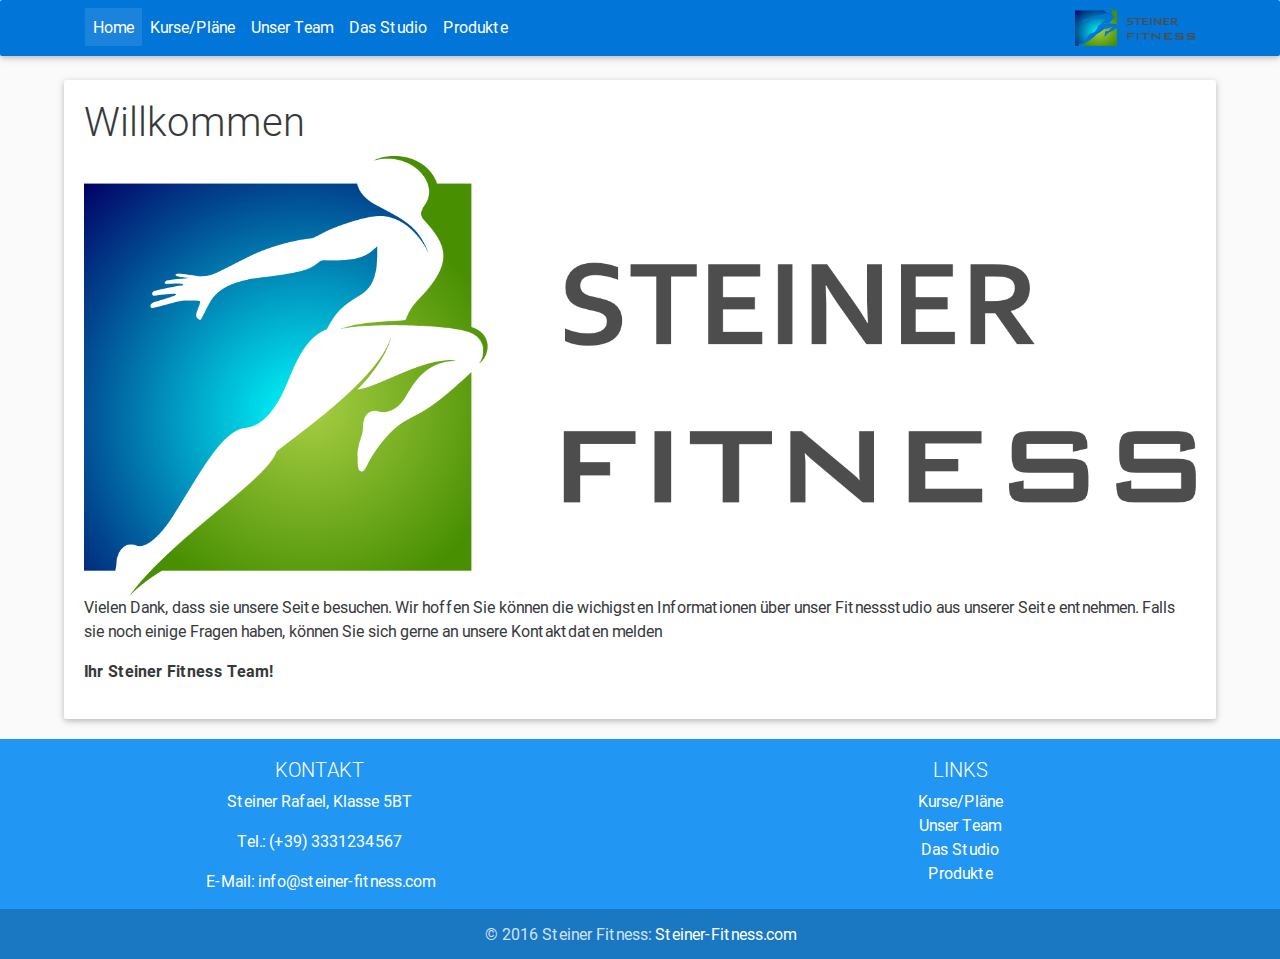
<file: SEITE/index.html>
<!DOCTYPE html>
<html lang="en">

<head>

    <meta charset="utf-8">
    <meta name="viewport" content="width=device-width, initial-scale=1, shrink-to-fit=no">
    <meta http-equiv="x-ua-compatible" content="ie=edge">

    <title>Steiner Fitness</title>

    <!-- Font Awesome -->
    <link rel="stylesheet" href="https://maxcdn.bootstrapcdn.com/font-awesome/4.6.0/css/font-awesome.min.css">

    <!-- Bootstrap core CSS -->
    <link href="css/bootstrap.min.css" rel="stylesheet">

    <!-- Material Design Bootstrap -->
    <link href="css/mdb.min.css" rel="stylesheet">

    <!-- Your custom styles (optional) -->
    <link href="css/style.css" rel="stylesheet">
	
</head>

<body>


    <!-- Start your project here-->

		<!--Navbar-->
		<nav class="navbar navbar-dark bg-primary">

			<!-- Collapse button-->
			<button class="navbar-toggler hidden-sm-up" type="button" data-toggle="collapse" data-target="#collapseEx2">
				<i class="fa fa-bars"></i>
			</button>

			<div class="container">

				<!--Collapse content-->
				<div class="collapse navbar-toggleable-xs" id="collapseEx2">
					<!--Navbar Brand-->
					<!--a class="navbar-brand">Navbar</a-->
					<!--Links-->
					<ul class="nav navbar-nav">
						<li class="nav-item active">
							<a class="nav-link" href="index.html">Home <span class="sr-only">(current)</span></a>
						</li>
						<li class="nav-item">
							<a class="nav-link" href="kurse.html">Kurse/Pläne</a>
						</li>
						<li class="nav-item">
							<a class="nav-link" href="team.html">Unser Team</a>
						</li>
						<li class="nav-item">
							<a class="nav-link" href="studio.html">Das Studio</a>
						</li>
						<li class="nav-item">
							<a class="nav-link" href="produkte.html">Produkte</a>
						</li>
					</ul>
					<!--Search form-->
					<form class="form-inline">
						<img src="img/logo.png" height="40px" width="120px"/>
					</form>
				</div>
				<!--/.Collapse content-->

			</div>

		</nav>
		<!--/.Navbar-->
		
		<br>
		
		<!--Card-->
			<div class="card" id="card">

				<!--Card content-->
				<div class="card-block">
					<!--Title-->
					<h1 class="card-title">Willkommen</h1>
					<!--Text-->
					<img src="img/logo.png"/>
					<p class="card-text">Vielen Dank, dass sie unsere Seite besuchen. Wir hoffen Sie können die wichigsten Informationen über
					unser Fitnessstudio aus unserer Seite entnehmen. Falls sie noch einige Fragen haben, können Sie sich gerne an unsere Kontaktdaten
					melden</p>
					<p><b>Ihr Steiner Fitness Team!</b></p>
				</div>
				<!--/.Card content-->
			</div>
		<!--/.Card-->
		
		<!--Footer-->
			<footer class="page-footer blue center-on-small-only">

				<!--Footer Links-->
				<div class="container-fluid">
					<div class="row">
					<center>
						<!--First column-->
						<div class="col-md-6">
							<h5 class="title">Kontakt</h5>
							<p>Steiner Rafael, Klasse 5BT</p>
							<p>Tel.: (+39) 3331234567</p>
							<p>E-Mail: info@steiner-fitness.com</p>
						</div>
						<!--/.First column-->

						<!--Second column-->
						<div class="col-md-6">
							<h5 class="title">Links</h5>
							<ul>
								<li><a href="kurse.html">Kurse/Pläne</a></li>
								<li><a href="team.html">Unser Team</a></li>
								<li><a href="studio.html">Das Studio</a></li>
								<li><a href="produkte.html">Produkte</a></li>
							</ul>
						</div></center>
						<!--/.Second column-->
					</div>
				</div>
				<!--/.Footer Links-->

				<!--Copyright-->
				<div class="footer-copyright">
					<div class="container-fluid">
						© 2016 Steiner Fitness: <a href="http://www.Steiner-Fitness.com"> Steiner-Fitness.com </a>

					</div>
				</div>
				<!--/.Copyright-->

			</footer>
		<!--/.Footer-->

    <!-- /Start your project here-->


    <!-- SCRIPTS -->

    <!-- JQuery -->
    <script type="text/javascript" src="js/jquery-3.1.1.min.js"></script>

    <!-- Bootstrap tooltips -->
    <script type="text/javascript" src="js/tether.min.js"></script>

    <!-- Bootstrap core JavaScript -->
    <script type="text/javascript" src="js/bootstrap.min.js"></script>

    <!-- MDB core JavaScript -->
    <script type="text/javascript" src="js/mdb.min.js"></script>


</body>

</html>
</file>
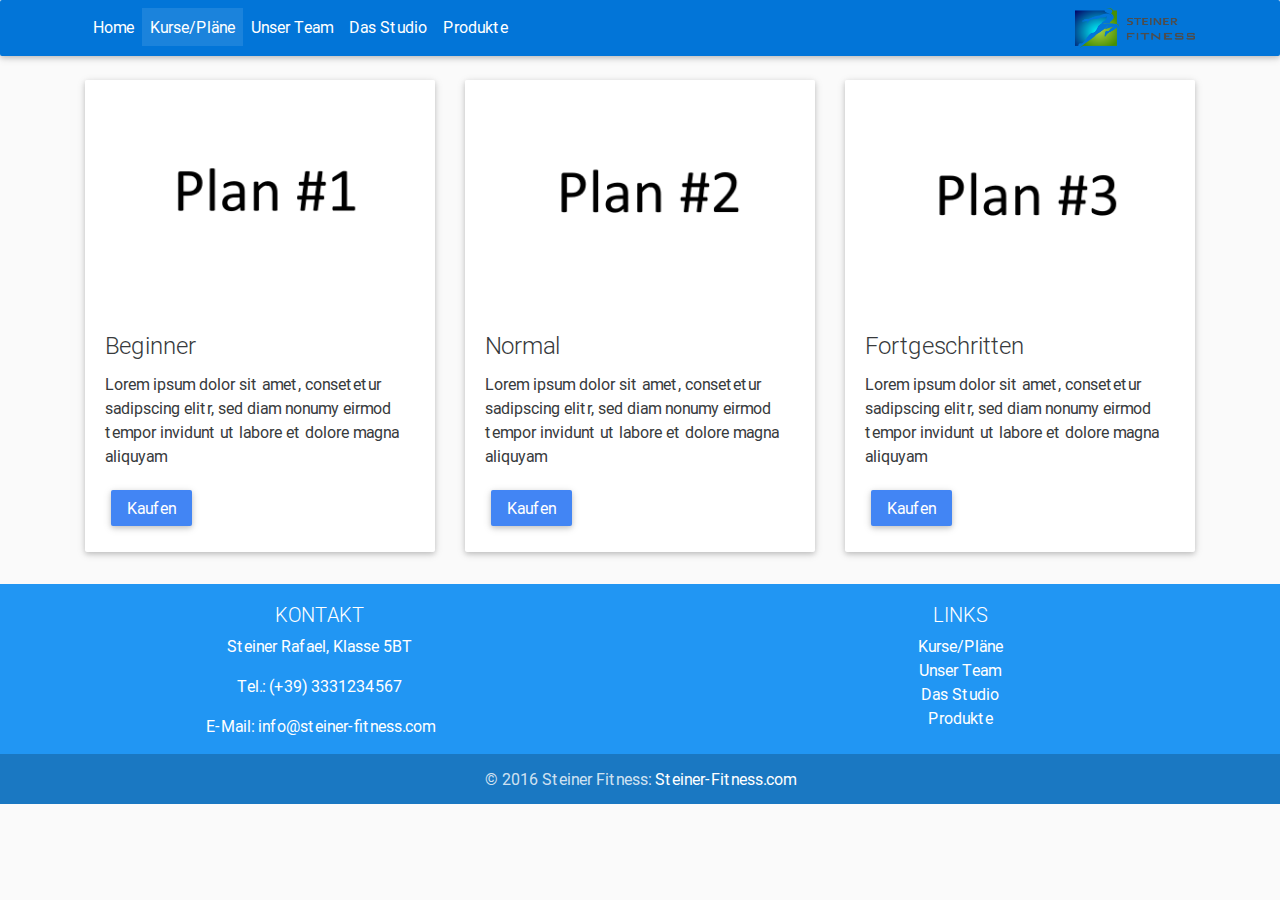
<file: SEITE/kurse.html>
<!DOCTYPE html>
<html lang="en">

<head>

    <meta charset="utf-8">
    <meta name="viewport" content="width=device-width, initial-scale=1, shrink-to-fit=no">
    <meta http-equiv="x-ua-compatible" content="ie=edge">

    <title>Steiner Fitness</title>

    <!-- Font Awesome -->
    <link rel="stylesheet" href="https://maxcdn.bootstrapcdn.com/font-awesome/4.6.0/css/font-awesome.min.css">

    <!-- Bootstrap core CSS -->
    <link href="css/bootstrap.min.css" rel="stylesheet">

    <!-- Material Design Bootstrap -->
    <link href="css/mdb.min.css" rel="stylesheet">

    <!-- Your custom styles (optional) -->
    <link href="css/style.css" rel="stylesheet">
	
</head>

<body>


    <!-- Start your project here-->

		<!--Navbar-->
		<nav class="navbar navbar-dark bg-primary">

			<!-- Collapse button-->
			<button class="navbar-toggler hidden-sm-up" type="button" data-toggle="collapse" data-target="#collapseEx2">
				<i class="fa fa-bars"></i>
			</button>

			<div class="container">

				<!--Collapse content-->
				<div class="collapse navbar-toggleable-xs" id="collapseEx2">
					<!--Navbar Brand-->
					<!--a class="navbar-brand">Navbar</a-->
					<!--Links-->
					<ul class="nav navbar-nav">
						<li class="nav-item">
							<a class="nav-link" href="index.html">Home</a>
						</li>
						<li class="nav-item active">
							<a class="nav-link" href="kurse.html">Kurse/Pläne  <span class="sr-only">(current)</span></a>
						</li>
						<li class="nav-item">
							<a class="nav-link" href="team.html">Unser Team</a>
						</li>
						<li class="nav-item">
							<a class="nav-link" href="studio.html">Das Studio</a>
						</li>
						<li class="nav-item">
							<a class="nav-link" href="produkte.html">Produkte</a>
						</li>
					</ul>
					<!--Search form-->
					<form class="form-inline">
						<img src="img/logo.png" height="40px" width="120px"/>
					</form>
				</div>
				<!--/.Collapse content-->

			</div>

		</nav>
		<!--/.Navbar-->
		
		<br>
		
		
		<div class="container">
  <div class="row">
   
    <div class="col-sm-4">
      		<!--Card-->
			<div class="card">

				<!--Card image-->
				<img class="img-fluid" src="img/plan1.jpg" alt="Card image cap">
				<!--/.Card image-->

				<!--Card content-->
				<div class="card-block">
					<!--Title-->
					<h4 class="card-title">Beginner</h4>
					<!--Text-->
					<p class="card-text">Lorem ipsum dolor sit amet, consetetur sadipscing elitr, sed diam nonumy eirmod tempor invidunt ut labore et dolore magna aliquyam</p>
					<a href="#" class="btn btn-primary">Kaufen</a>
				</div>
				<!--/.Card content-->

			</div>
			<!--/.Card-->
    </div>
    
    <div class="col-sm-4">
     		<!--Card-->
			<div class="card">

				<!--Card image-->
				<img class="img-fluid" src="img/plan2.jpg" alt="Card image cap">
				<!--/.Card image-->

				<!--Card content-->
				<div class="card-block">
					<!--Title-->
					<h4 class="card-title">Normal</h4>
					<!--Text-->
					<p class="card-text">Lorem ipsum dolor sit amet, consetetur sadipscing elitr, sed diam nonumy eirmod tempor invidunt ut labore et dolore magna aliquyam</p>
					<a href="#" class="btn btn-primary">Kaufen</a>
				</div>
				<!--/.Card content-->

			</div>
			<!--/.Card-->
    </div>
    
    <div class="col-sm-4">
      		<!--Card-->
			<div class="card">

				<!--Card image-->
				<img class="img-fluid" src="img/plan3.jpg" alt="Card image cap">
				<!--/.Card image-->

				<!--Card content-->
				<div class="card-block">
					<!--Title-->
					<h4 class="card-title">Fortgeschritten</h4>
					<!--Text-->
					<p class="card-text">Lorem ipsum dolor sit amet, consetetur sadipscing elitr, sed diam nonumy eirmod tempor invidunt ut labore et dolore magna aliquyam</p>
					<a href="#" class="btn btn-primary">Kaufen</a>
				</div>
				<!--/.Card content-->

			</div>
			<!--/.Card-->
    </div>
    
  </div>
</div>	
		
		<!--Footer-->
			<footer class="page-footer blue center-on-small-only">

				<!--Footer Links-->
				<div class="container-fluid">
					<div class="row">
					<center>
						<!--First column-->
						<div class="col-md-6">
							<h5 class="title">Kontakt</h5>
							<p>Steiner Rafael, Klasse 5BT</p>
							<p>Tel.: (+39) 3331234567</p>
							<p>E-Mail: info@steiner-fitness.com</p>
						</div>
						<!--/.First column-->

						<!--Second column-->
						<div class="col-md-6">
							<h5 class="title">Links</h5>
							<ul>
								<li><a href="kurse.html">Kurse/Pläne</a></li>
								<li><a href="team.html">Unser Team</a></li>
								<li><a href="studio.html">Das Studio</a></li>
								<li><a href="produkte.html">Produkte</a></li>
							</ul>
						</div></center>
						<!--/.Second column-->
					</div>
				</div>
				<!--/.Footer Links-->

				<!--Copyright-->
				<div class="footer-copyright">
					<div class="container-fluid">
						© 2016 Steiner Fitness: <a href="http://www.Steiner-Fitness.com"> Steiner-Fitness.com </a>

					</div>
				</div>
				<!--/.Copyright-->

			</footer>
		<!--/.Footer-->

    <!-- /Start your project here-->


    <!-- SCRIPTS -->

    <!-- JQuery -->
    <script type="text/javascript" src="js/jquery-3.1.1.min.js"></script>

    <!-- Bootstrap tooltips -->
    <script type="text/javascript" src="js/tether.min.js"></script>

    <!-- Bootstrap core JavaScript -->
    <script type="text/javascript" src="js/bootstrap.min.js"></script>

    <!-- MDB core JavaScript -->
    <script type="text/javascript" src="js/mdb.min.js"></script>


</body>

</html>
</file>
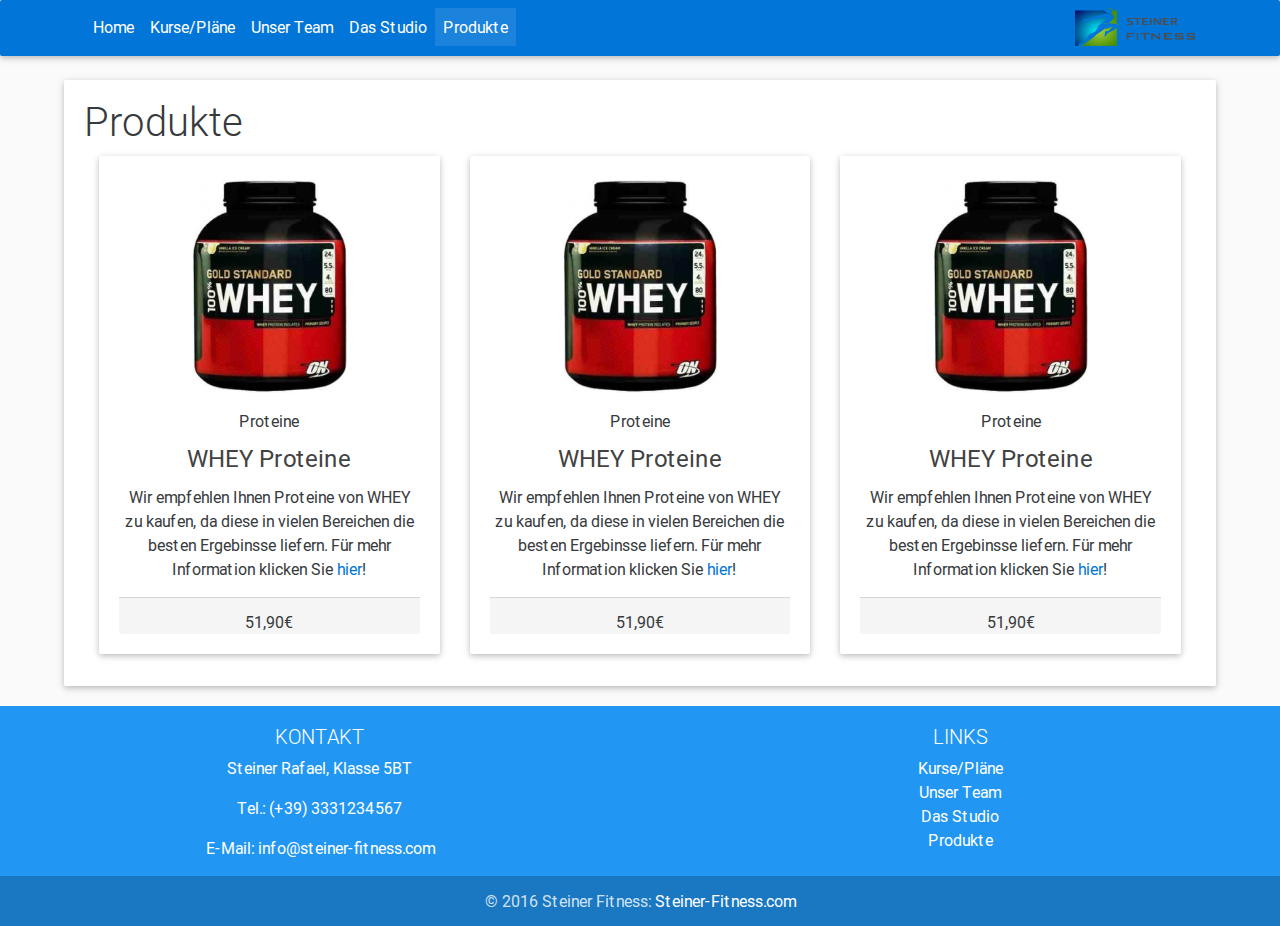
<file: SEITE/produkte.html>
<!DOCTYPE html>
<html lang="en">

<head>

    <meta charset="utf-8">
    <meta name="viewport" content="width=device-width, initial-scale=1, shrink-to-fit=no">
    <meta http-equiv="x-ua-compatible" content="ie=edge">

    <title>Steiner Fitness</title>

    <!-- Font Awesome -->
    <link rel="stylesheet" href="https://maxcdn.bootstrapcdn.com/font-awesome/4.6.0/css/font-awesome.min.css">

    <!-- Bootstrap core CSS -->
    <link href="css/bootstrap.min.css" rel="stylesheet">

    <!-- Material Design Bootstrap -->
    <link href="css/mdb.min.css" rel="stylesheet">

    <!-- Your custom styles (optional) -->
    <link href="css/style.css" rel="stylesheet">

</head>

<body>


    <!-- Start your project here-->

		<!--Navbar-->
		<nav class="navbar navbar-dark bg-primary">

			<!-- Collapse button-->
			<button class="navbar-toggler hidden-sm-up" type="button" data-toggle="collapse" data-target="#collapseEx2">
				<i class="fa fa-bars"></i>
			</button>

			<div class="container">

				<!--Collapse content-->
				<div class="collapse navbar-toggleable-xs" id="collapseEx2">
					<!--Navbar Brand-->
					<!--a class="navbar-brand">Navbar</a-->
					<!--Links-->
					<ul class="nav navbar-nav">
						<li class="nav-item">
							<a class="nav-link" href="index.html">Home</a>
						</li>
						<li class="nav-item">
							<a class="nav-link" href="kurse.html">Kurse/Pläne</a>
						</li>
						<li class="nav-item">
							<a class="nav-link" href="team.html">Unser Team</a>
						</li>
						<li class="nav-item">
							<a class="nav-link" href="studio.html">Das Studio</a>
						</li>
						<li class="nav-item active">
							<a class="nav-link" href="produkte.html">Produkte <span class="sr-only">(current)</span></a>
						</li>
					</ul>
					<!--Search form-->
					<form class="form-inline">
						<img src="img/logo.png" height="40px" width="120px"/>
					</form>
				</div>
				<!--/.Collapse content-->

			</div>

		</nav>
		<!--/.Navbar-->
		
		<br>
		
		<!--Card-->
			<div class="card" id="card">

				<!--Card content-->
				<div class="card-block">
					<!--Title-->
					<h1 class="card-title">Produkte</h1>
					<!--Text-->
			
				<div class="container">
				  <div class="row">
				   
					<div class="col-sm-4">
					  <!--Card-->
							<div class="card card-cascade wider">

								<!--Card image-->
								<div class="view overlay hm-white-slight"><br>
									<img src="img/prod1.jpg" class="img-fluid" alt="">
									<a>
										<div class="mask"></div>
									</a>
								</div>
								<!--/.Card image-->

								<!--Card content-->
								<div class="card-block text-xs-center">
									<!--Category & Title-->
									<h5>Proteine</h5>
									<h4 class="card-title"><strong><a href="">WHEY Proteine</a></strong></h4>

									<!--Description-->
									<p class="card-text">Wir empfehlen Ihnen Proteine von WHEY zu kaufen, da diese in vielen Bereichen die besten Ergebinsse liefern.
									Für mehr Information klicken Sie <a href="https://www.amazon.de/Optimum-Nutrition-Standard-Protein-Chocolate/dp/B000QSNYGI/ref=sr_1_3?ie=UTF8&qid=1479885412&sr=8-3&keywords=whey+proteine">hier</a>!</p>

									<!--Card footer-->
									<div class="card-footer">
										<span class="left">51,90€</span>
									</div>

								</div>
								<!--/.Card content-->

							</div>
						<!--/.Card-->
					</div>
					
					<div class="col-sm-4">
					  					  <!--Card-->
							<div class="card card-cascade wider">

								<!--Card image-->
								<div class="view overlay hm-white-slight"><br>
									<img src="img/prod1.jpg" class="img-fluid" alt="">
									<a>
										<div class="mask"></div>
									</a>
								</div>
								<!--/.Card image-->

								<!--Card content-->
								<div class="card-block text-xs-center">
									<!--Category & Title-->
									<h5>Proteine</h5>
									<h4 class="card-title"><strong><a href="">WHEY Proteine</a></strong></h4>

									<!--Description-->
									<p class="card-text">Wir empfehlen Ihnen Proteine von WHEY zu kaufen, da diese in vielen Bereichen die besten Ergebinsse liefern.
									Für mehr Information klicken Sie <a href="https://www.amazon.de/Optimum-Nutrition-Standard-Protein-Chocolate/dp/B000QSNYGI/ref=sr_1_3?ie=UTF8&qid=1479885412&sr=8-3&keywords=whey+proteine" target="_blank">hier</a>!</p>

									<!--Card footer-->
									<div class="card-footer">
										<span class="left">51,90€</span>
									</div>

								</div>
								<!--/.Card content-->

							</div>
						<!--/.Card-->
					</div>
					
					<div class="col-sm-4">
					  					  <!--Card-->
							<div class="card card-cascade wider">

								<!--Card image-->
								<div class="view overlay hm-white-slight"><br>
									<img src="img/prod1.jpg" class="img-fluid" alt="">
									<a>
										<div class="mask"></div>
									</a>
								</div>
								<!--/.Card image-->

								<!--Card content-->
								<div class="card-block text-xs-center">
									<!--Category & Title-->
									<h5>Proteine</h5>
									<h4 class="card-title"><strong><a href="">WHEY Proteine</a></strong></h4>

									<!--Description-->
									<p class="card-text">Wir empfehlen Ihnen Proteine von WHEY zu kaufen, da diese in vielen Bereichen die besten Ergebinsse liefern.
									Für mehr Information klicken Sie <a href="https://www.amazon.de/Optimum-Nutrition-Standard-Protein-Chocolate/dp/B000QSNYGI/ref=sr_1_3?ie=UTF8&qid=1479885412&sr=8-3&keywords=whey+proteine">hier</a>!</p>

									<!--Card footer-->
									<div class="card-footer">
										<span class="left">51,90€</span>
									</div>

								</div>
								<!--/.Card content-->

							</div>
						<!--/.Card-->
					</div>
					
				  </div>
				</div>										
				</div>
				<!--/.Card content-->
			</div>
		<!--/.Card-->
		
		<!--Footer-->
			<footer class="page-footer blue center-on-small-only">

				<!--Footer Links-->
				<div class="container-fluid">
					<div class="row">
					<center>
						<!--First column-->
						<div class="col-md-6">
							<h5 class="title">Kontakt</h5>
							<p>Steiner Rafael, Klasse 5BT</p>
							<p>Tel.: (+39) 3331234567</p>
							<p>E-Mail: info@steiner-fitness.com</p>
						</div>
						<!--/.First column-->

						<!--Second column-->
						<div class="col-md-6">
							<h5 class="title">Links</h5>
							<ul>
								<li><a href="kurse.html">Kurse/Pläne</a></li>
								<li><a href="team.html">Unser Team</a></li>
								<li><a href="studio.html">Das Studio</a></li>
								<li><a href="produkte.html">Produkte</a></li>
							</ul>
						</div></center>
						<!--/.Second column-->
					</div>
				</div>
				<!--/.Footer Links-->

				<!--Copyright-->
				<div class="footer-copyright">
					<div class="container-fluid">
						© 2016 Steiner Fitness: <a href="http://www.Steiner-Fitness.com"> Steiner-Fitness.com </a>

					</div>
				</div>
				<!--/.Copyright-->

			</footer>
		<!--/.Footer-->

    <!-- /Start your project here-->


    <!-- SCRIPTS -->

    <!-- JQuery -->
    <script type="text/javascript" src="js/jquery-3.1.1.min.js"></script>

    <!-- Bootstrap tooltips -->
    <script type="text/javascript" src="js/tether.min.js"></script>

    <!-- Bootstrap core JavaScript -->
    <script type="text/javascript" src="js/bootstrap.min.js"></script>

    <!-- MDB core JavaScript -->
    <script type="text/javascript" src="js/mdb.min.js"></script>


</body>

</html>
</file>
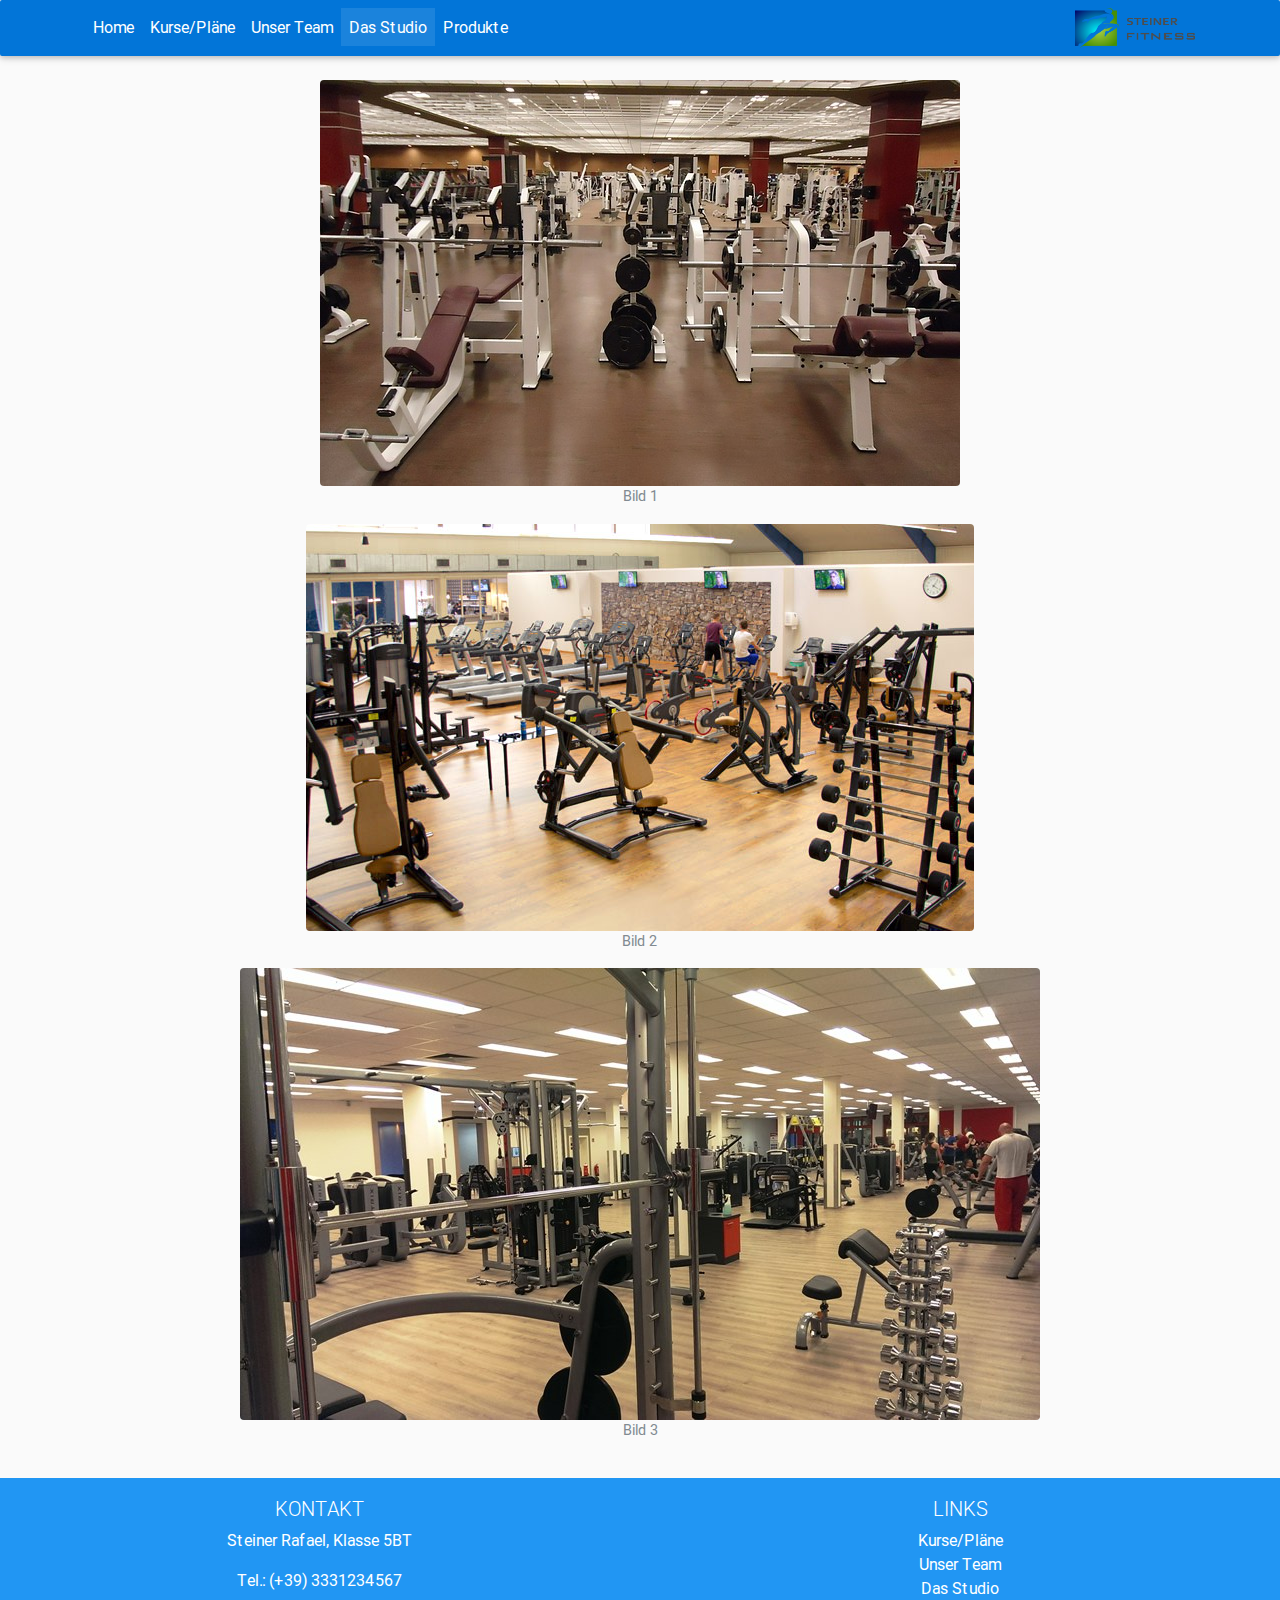
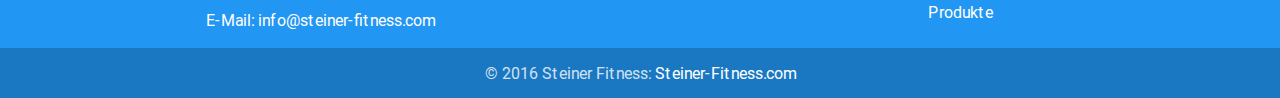
<file: SEITE/studio.html>
<!DOCTYPE html>
<html lang="en">

<head>

    <meta charset="utf-8">
    <meta name="viewport" content="width=device-width, initial-scale=1, shrink-to-fit=no">
    <meta http-equiv="x-ua-compatible" content="ie=edge">

    <title>Steiner Fitness</title>

    <!-- Font Awesome -->
    <link rel="stylesheet" href="https://maxcdn.bootstrapcdn.com/font-awesome/4.6.0/css/font-awesome.min.css">

    <!-- Bootstrap core CSS -->
    <link href="css/bootstrap.min.css" rel="stylesheet">

    <!-- Material Design Bootstrap -->
    <link href="css/mdb.min.css" rel="stylesheet">

    <!-- Your custom styles (optional) -->
    <link href="css/style.css" rel="stylesheet">
	
</head>

<body>


    <!-- Start your project here-->

		<!--Navbar-->
		<nav class="navbar navbar-dark bg-primary">

			<!-- Collapse button-->
			<button class="navbar-toggler hidden-sm-up" type="button" data-toggle="collapse" data-target="#collapseEx2">
				<i class="fa fa-bars"></i>
			</button>

			<div class="container">

				<!--Collapse content-->
				<div class="collapse navbar-toggleable-xs" id="collapseEx2">
					<!--Navbar Brand-->
					<!--a class="navbar-brand">Navbar</a-->
					<!--Links-->
					<ul class="nav navbar-nav">
						<li class="nav-item">
							<a class="nav-link" href="index.html">Home</a>
						</li>
						<li class="nav-item">
							<a class="nav-link" href="kurse.html">Kurse/Pläne</a>
						</li>
						<li class="nav-item">
							<a class="nav-link" href="team.html">Unser Team</a>
						</li>
						<li class="nav-item active">
							<a class="nav-link" href="studio.html">Das Studio <span class="sr-only">(current)</span></a>
						</li>
						<li class="nav-item">
							<a class="nav-link" href="produkte.html">Produkte</a>
						</li>
					</ul>
					<!--Search form-->
					<form class="form-inline">
						<img src="img/logo.png" height="40px" width="120px"/>
					</form>
				</div>
				<!--/.Collapse content-->

			</div>

		</nav>
		<!--/.Navbar-->
		
		<br>
		<center>
		<div>
			<figure class="figure">
			  <img src="img/studio1.jpg" class="rounded">
			  <figcaption class="figure-caption">Bild 1</figcaption>
			</figure>
		</div>
		
		<div>
			<figure class="figure">
			  <img src="img/studio2.jpg" class="rounded">
			  <figcaption class="figure-caption">Bild 2</figcaption>
			</figure>
		</div>
		
		<div>
			<figure class="figure">
			  <img src="img/studio3.jpg" class="rounded">
			  <figcaption class="figure-caption">Bild 3</figcaption>
			</figure>
		</div>
			

		</center>

	
		
	
		
		<!--Footer-->
			<footer class="page-footer blue center-on-small-only">

				<!--Footer Links-->
				<div class="container-fluid">
					<div class="row">
					<center>
						<!--First column-->
						<div class="col-md-6">
							<h5 class="title">Kontakt</h5>
							<p>Steiner Rafael, Klasse 5BT</p>
							<p>Tel.: (+39) 3331234567</p>
							<p>E-Mail: info@steiner-fitness.com</p>
						</div>
						<!--/.First column-->

						<!--Second column-->
						<div class="col-md-6">
							<h5 class="title">Links</h5>
							<ul>
								<li><a href="kurse.html">Kurse/Pläne</a></li>
								<li><a href="team.html">Unser Team</a></li>
								<li><a href="studio.html">Das Studio</a></li>
								<li><a href="produkte.html">Produkte</a></li>
							</ul>
						</div></center>
						<!--/.Second column-->
					</div>
				</div>
				<!--/.Footer Links-->

				<!--Copyright-->
				<div class="footer-copyright">
					<div class="container-fluid">
						© 2016 Steiner Fitness: <a href="http://www.Steiner-Fitness.com"> Steiner-Fitness.com </a>

					</div>
				</div>
				<!--/.Copyright-->

			</footer>
		<!--/.Footer-->

    <!-- /Start your project here-->


    <!-- SCRIPTS -->

    <!-- JQuery -->
    <script type="text/javascript" src="js/jquery-3.1.1.min.js"></script>

    <!-- Bootstrap tooltips -->
    <script type="text/javascript" src="js/tether.min.js"></script>

    <!-- Bootstrap core JavaScript -->
    <script type="text/javascript" src="js/bootstrap.min.js"></script>

    <!-- MDB core JavaScript -->
    <script type="text/javascript" src="js/mdb.min.js"></script>


</body>

</html>
</file>
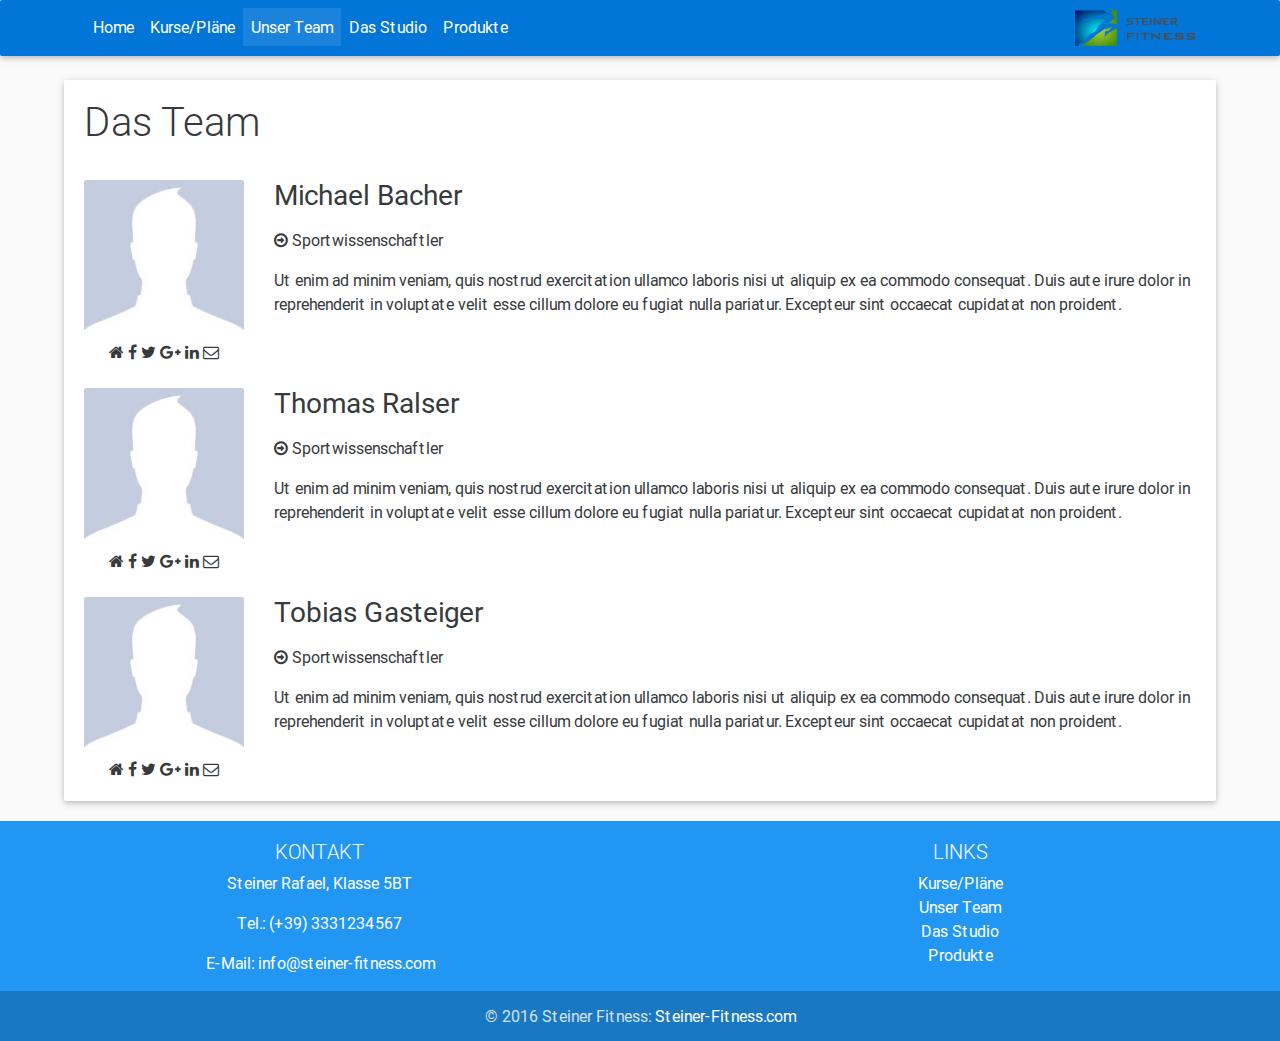
<file: SEITE/team.html>
<!DOCTYPE html>
<html lang="en">

<head>

    <meta charset="utf-8">
    <meta name="viewport" content="width=device-width, initial-scale=1, shrink-to-fit=no">
    <meta http-equiv="x-ua-compatible" content="ie=edge">

    <title>Steiner Fitness</title>

    <!-- Font Awesome -->
    <link rel="stylesheet" href="https://maxcdn.bootstrapcdn.com/font-awesome/4.6.0/css/font-awesome.min.css">

    <!-- Bootstrap core CSS -->
    <link href="css/bootstrap.min.css" rel="stylesheet">

    <!-- Material Design Bootstrap -->
    <link href="css/mdb.min.css" rel="stylesheet">

    <!-- Your custom styles (optional) -->
    <link href="css/style.css" rel="stylesheet">

</head>

<body>


    <!-- Start your project here-->

		<!--Navbar-->
				<nav class="navbar navbar-dark bg-primary">

					<!-- Collapse button-->
					<button class="navbar-toggler hidden-sm-up" type="button" data-toggle="collapse" data-target="#collapseEx2">
						<i class="fa fa-bars"></i>
					</button>

					<div class="container">

						<!--Collapse content-->
						<div class="collapse navbar-toggleable-xs" id="collapseEx2">
							<!--Navbar Brand-->
							<!--a class="navbar-brand">Navbar</a-->
							<!--Links-->
							<ul class="nav navbar-nav">
								<li class="nav-item">
									<a class="nav-link" href="index.html">Home</a>
								</li>
								<li class="nav-item">
									<a class="nav-link" href="kurse.html">Kurse/Pläne</a>
								</li>
								<li class="nav-item active">
									<a class="nav-link" href="team.html">Unser Team <span class="sr-only">(current)</span></a>
								</li>
								<li class="nav-item">
									<a class="nav-link" href="studio.html">Das Studio</a>
								</li>
								<li class="nav-item">
									<a class="nav-link" href="produkte.html">Produkte</a>
								</li>
							</ul>
							<!--Search form-->
							<form class="form-inline">
								<img src="img/logo.png" height="40px" width="120px"/>
							</form>
						</div>
						<!--/.Collapse content-->

					</div>

				</nav>
				<!--/.Navbar-->
		
		<br>
		
		
		<!--Card-->
			<div class="card" id="card">

				<!--Card content-->
				<div class="card-block">
					<!--Title-->
					<h1 class="card-title">Das Team</h1><br>
					<!--Text-->
						<!--Section: Comments list-->
						<section>

							<!--Main wrapper-->
							<div class="comments-list">
								<!--First row-->
								<div class="row">
									<!--Image column-->
									<div class="col-sm-2 col-xs-12">
										<img src="img/team.jpg">
										<center><div class="personal-sm">
													<a class="email-ic"><i class="fa fa-home"> </i></a>
													<a class="fb-ic"><i class="fa fa-facebook"> </i></a>
													<a class="tw-ic"><i class="fa fa-twitter"> </i></a>
													<a class="gplus-ic"><i class="fa fa-google-plus"> </i></a>
													<a class="li-ic"><i class="fa fa-linkedin"> </i></a>
													<a class="email-ic"><i class="fa fa-envelope-o"> </i></a>
										</div></center>
									</div>
								
									<!--/.Image column-->

									<!--Content column-->
									<div class="col-sm-10 col-xs-12">
										<a><h3 class="user-name" style="float: left;">Michael Bacher&nbsp;&nbsp;</h3></a>
										<br><br>
										<div class="card-data">
											<ul>
												<li class="comment-date"><i class="fa fa-arrow-circle-o-right"></i>&nbsp;Sportwissenschaftler</li>
											</ul>
										</div>

										<p class="comment-text">Ut enim ad minim veniam, quis nostrud exercitation ullamco laboris nisi ut aliquip ex ea commodo consequat. Duis aute irure dolor in reprehenderit in voluptate velit esse cillum dolore eu fugiat nulla pariatur. Excepteur sint occaecat
											cupidatat non proident.</p>
									</div>
									<!--/.Content column-->

								</div>
								<!--/.First row-->
								<br>
								<!--Second row-->
								<div class="row">
									<!--Image column-->
									<div class="col-sm-2 col-xs-12">
										<img src="img/team.jpg">
										<center><div class="personal-sm">
													<a class="email-ic"><i class="fa fa-home"> </i></a>
													<a class="fb-ic"><i class="fa fa-facebook"> </i></a>
													<a class="tw-ic"><i class="fa fa-twitter"> </i></a>
													<a class="gplus-ic"><i class="fa fa-google-plus"> </i></a>
													<a class="li-ic"><i class="fa fa-linkedin"> </i></a>
													<a class="email-ic"><i class="fa fa-envelope-o"> </i></a>
										</div></center>
									</div>
								
									<!--/.Image column-->

									<!--Content column-->
									<div class="col-sm-10 col-xs-12">
										<a><h3 class="user-name" style="float: left;">Thomas Ralser&nbsp;&nbsp;</h3></a>
										<br><br>
										<div class="card-data">
											<ul>
												<li class="comment-date"><i class="fa fa-arrow-circle-o-right"></i>&nbsp;Sportwissenschaftler</li>
											</ul>
										</div>

										<p class="comment-text">Ut enim ad minim veniam, quis nostrud exercitation ullamco laboris nisi ut aliquip ex ea commodo consequat. Duis aute irure dolor in reprehenderit in voluptate velit esse cillum dolore eu fugiat nulla pariatur. Excepteur sint occaecat
											cupidatat non proident.</p>
									</div>
									<!--/.Content column-->

								</div>
								<!--/.Second row-->
								<br>
								<!--Third row-->
								<div class="row">
									<!--Image column-->
									<div class="col-sm-2 col-xs-12">
										<img src="img/team.jpg">
										<center><div class="personal-sm">
													<a class="email-ic"><i class="fa fa-home"> </i></a>
													<a class="fb-ic"><i class="fa fa-facebook"> </i></a>
													<a class="tw-ic"><i class="fa fa-twitter"> </i></a>
													<a class="gplus-ic"><i class="fa fa-google-plus"> </i></a>
													<a class="li-ic"><i class="fa fa-linkedin"> </i></a>
													<a class="email-ic"><i class="fa fa-envelope-o"> </i></a>
										</div></center>
									</div>
								
									<!--/.Image column-->

									<!--Content column-->
									<div class="col-sm-10 col-xs-12">
										<a><h3 class="user-name" style="float: left;">Tobias Gasteiger&nbsp;&nbsp;</h3></a>
										<br><br>
										<div class="card-data">
											<ul>
												<li class="comment-date"><i class="fa fa-arrow-circle-o-right"></i>&nbsp;Sportwissenschaftler</li>
											</ul>
										</div>

										<p class="comment-text">Ut enim ad minim veniam, quis nostrud exercitation ullamco laboris nisi ut aliquip ex ea commodo consequat. Duis aute irure dolor in reprehenderit in voluptate velit esse cillum dolore eu fugiat nulla pariatur. Excepteur sint occaecat
											cupidatat non proident.</p>
									</div>
									<!--/.Content column-->

								</div>
								<!--/.Third row-->

							</div>
							<!--/.Main wrapper-->

						</section>
						<!--/Section: Comments list-->
				</div>
				<!--/.Card content-->
			</div>
		<!--/.Card-->
				   
					
		<!--Footer-->
			<footer class="page-footer blue center-on-small-only">

				<!--Footer Links-->
				<div class="container-fluid">
					<div class="row">
					<center>
						<!--First column-->
						<div class="col-md-6">
							<h5 class="title">Kontakt</h5>
							<p>Steiner Rafael, Klasse 5BT</p>
							<p>Tel.: (+39) 3331234567</p>
							<p>E-Mail: info@steiner-fitness.com</p>
						</div>
						<!--/.First column-->

						<!--Second column-->
						<div class="col-md-6">
							<h5 class="title">Links</h5>
							<ul>
								<li><a href="kurse.html">Kurse/Pläne</a></li>
								<li><a href="team.html">Unser Team</a></li>
								<li><a href="studio.html">Das Studio</a></li>
								<li><a href="produkte.html">Produkte</a></li>
							</ul>
						</div></center>
						<!--/.Second column-->
					</div>
				</div>
				<!--/.Footer Links-->

				<!--Copyright-->
				<div class="footer-copyright">
					<div class="container-fluid">
						© 2016 Steiner Fitness: <a href="http://www.Steiner-Fitness.com"> Steiner-Fitness.com </a>

					</div>
				</div>
				<!--/.Copyright-->

			</footer>
		<!--/.Footer-->

    <!-- /Start your project here-->


    <!-- SCRIPTS -->

    <!-- JQuery -->
    <script type="text/javascript" src="js/jquery-3.1.1.min.js"></script>

    <!-- Bootstrap tooltips -->
    <script type="text/javascript" src="js/tether.min.js"></script>

    <!-- Bootstrap core JavaScript -->
    <script type="text/javascript" src="js/bootstrap.min.js"></script>

    <!-- MDB core JavaScript -->
    <script type="text/javascript" src="js/mdb.min.js"></script>


</body>

</html>
</file>
<file: SEITE/css/style.css>
/* YOUR CUSTOM STYLES */

#card{
	width: 90%;
	left: 5%;
}
		
body{
	background-color: #FAFAFA;
}	

#prod{
	width: 30%;
	
}
</file>
